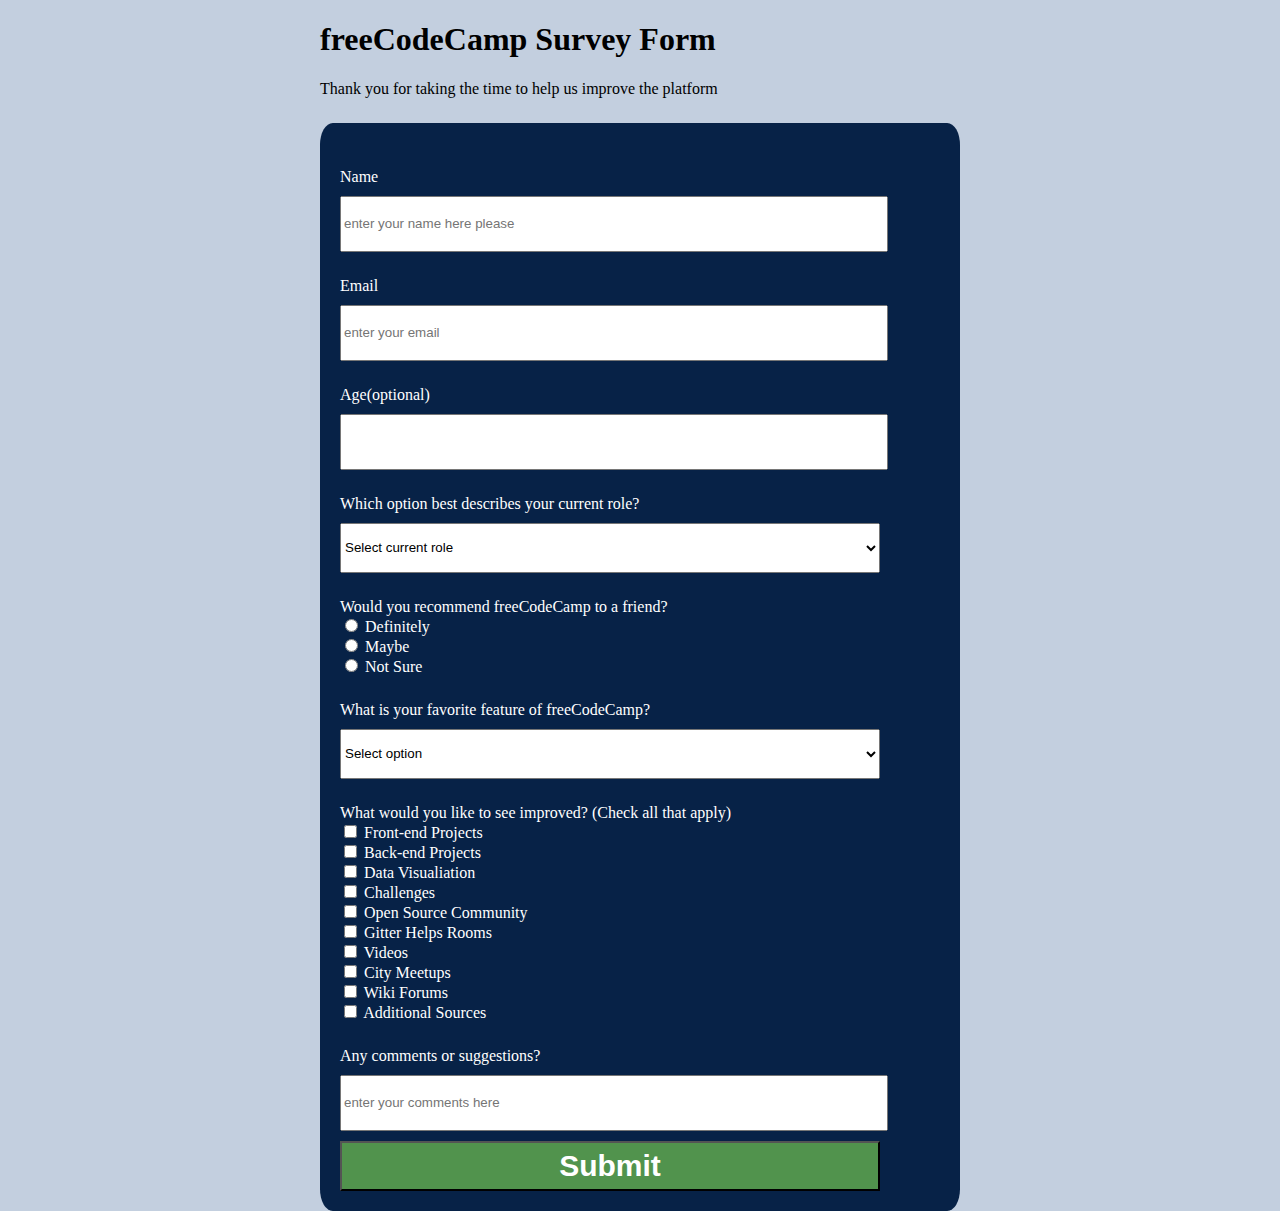
<file: fcc-test-suite-template-master/index.html>
<!DOCTYPE html>
<html lang="en">
  <head>
    <meta charset="UTF-8">
    <title>Fork Me! FCC: Test Suite Template</title>
    <link rel="stylesheet" href="css/style.css">
  </head>

  <body>
    <h1 id='title'>freeCodeCamp Survey Form</h1>
    <p>Thank you for taking the time to help us improve the platform</p>

    <div>
      <form action="", id='survey-form'>
        <div>
          <label for="name">Name</label><br>
          <input class="large", type="text", id="name", placeholder="enter your name here please">
        </div>

        <div>
          <label for="email">Email</label><br>
          <input class="large", type="email", id='email', placeholder="enter your email">
        </div>

        <div>
          <label for="age">Age(optional)</label><br>
          <input class="large", type="number", id='age'>
        </div>

        <div>
          <label for="dropdown">Which option best describes your current role?</label><br>
          <select class="large", name="roles" id="dropdown">
            <option value="", disabled selected>Select current role</option>
            <option value="">Student</option>
            <option value="">Fulltime Worker</option>
            <option value="">Fulltime Learners</option>
            <option value="">Others</option>
          </select>
        </div>


        <div>
          <label>Would you recommend freeCodeCamp to a friend?</label><br>
            <input type="radio" id="definitely" name="option" value="">
            <label for="definitely">Definitely</label><br>
            <input type="radio" id="maybe" name="option" value="">
            <label for="maybe">Maybe</label><br>
            <input type="radio" id="not" name="option" value="">
            <label for="not">Not Sure</label>
        </div>

        <div>
          <label for="dropdown">What is your favorite feature of freeCodeCamp?</label><br>
          <select class="large", name="roles" id="best">
            <option value="", disabled selected>Select option</option>
            <option value="">Challenges</option>
            <option value="">Projects</option>
            <option value="">Community</option>
            <option value="">Open Source</option>
          </select>
        </div>

        <div>
          <label> What would you like to see improved? (Check all that apply)</label><br>
            <input type="checkbox" id="front " name="" value="">
            <label for="front"> Front-end Projects</label><br>
            <input type="checkbox" id="back" name="" value="">
            <label for="back"> Back-end Projects</label><br>
            <input type="checkbox" id="data" name="" value="">
            <label for="data"> Data Visualiation </label><br>
            <input type="checkbox" id="challenges" name="" value="">
            <label for="challenges"> Challenges </label><br>
            <input type="checkbox" id="open" name="" value="">
            <label for="data"> Open Source Community</label><br>
            <input type="checkbox" id="gitter" name="" value="">
            <label for="gitter"> Gitter Helps Rooms </label><br>
            <input type="checkbox" id="videos" name="" value="">
            <label for="videos"> Videos </label><br>
            <input type="checkbox" id="city" name="" value="">
            <label for="city"> City Meetups </label><br>
            <input type="checkbox" id="wiki" name="" value="">
            <label for="wiki"> Wiki Forums </label><br>
            <input type="checkbox" id="additions" name="" value="">
            <label for="additions"> Additional Sources </label><br>
          
        </div>

        <div>
          <label for='comment'>Any comments or suggestions? </label><br>
          <input class="large", type="text-area", id='comment', placeholder="enter your comments here">
        </div>

        <button class="large", id="submit", type="submit">Submit</button>
        </form>
    </div>
    <script src="https://cdn.freecodecamp.org/testable-projects-fcc/v1/bundle.js"></script>
    <script  src="js/index.js"></script>
  </body>
</html>
</file>
<file: fcc-test-suite-template-master/css/style.css>
h1 {
    
}

body {
    background-color: #c3cfdf;
    transparency: 50%;
    max-width: 50%;
    margin: auto;   
}

#survey-form {
    background-color:  #072247;
    color: white;
    padding: 20px;
    border-radius: 2%;
}
div {
    margin-top: 25px;
}

.large {
    margin-top: 10px;
    height: 50px;
    width: 90%;
}
button {
    background-color:     #51934d  ;
    color: white;
    font-size: 30px;
    font-weight: bold;
}
</file>
